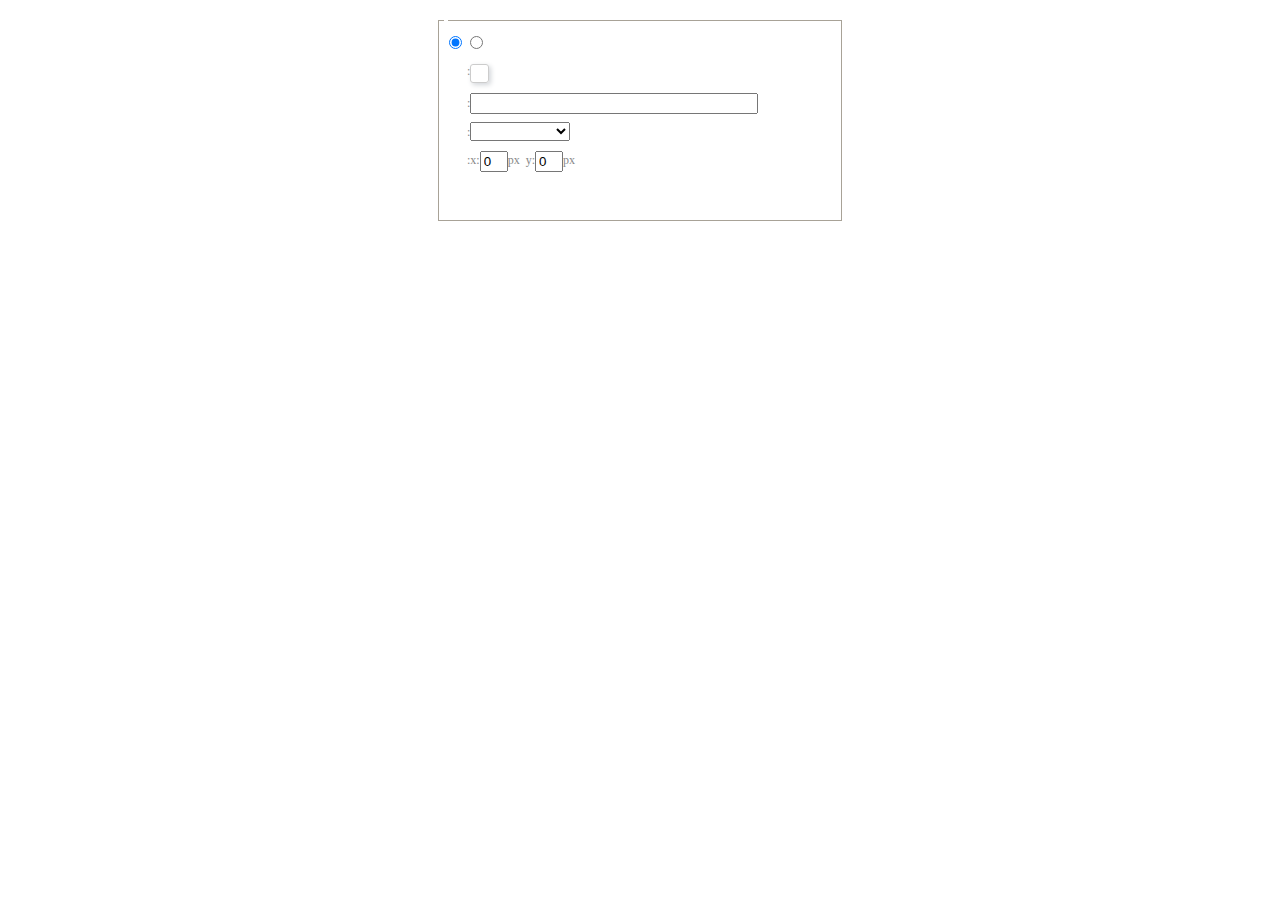
<file: src/main/resources/static/utf8-jsp/dialogs/background/background.html>
<!DOCTYPE HTML>
<html>
<head>
    <meta http-equiv="Content-Type" content="text/html;charset=utf-8"/>
    <script type="text/javascript" src="../internal.js"></script>
    <link rel="stylesheet" type="text/css" href="background.css">
</head>
<body>
    <div id="bg_container" class="wrapper">
        <div id="tabHeads" class="tabhead">
            <span class="focus" data-content-id="normal"><var id="lang_background_normal"></var></span>
            <span class="" data-content-id="imgManager"><var id="lang_background_local"></var></span>
        </div>
        <div id="tabBodys" class="tabbody">
            <div id="normal" class="panel focus">
                <fieldset class="bgarea">
                    <legend><var id="lang_background_set"></var></legend>
                    <div class="content">
                        <div>
                            <label><input id="nocolorRadio" class="iptradio" type="radio" name="t" value="none" checked="checked"><var id="lang_background_none"></var></label>
                            <label><input id="coloredRadio" class="iptradio" type="radio" name="t" value="color"><var id="lang_background_colored"></var></label>
                        </div>
                        <div class="wrapcolor pl">
                            <div class="color">
                                <var id="lang_background_color"></var>:
                            </div>
                            <div id="colorPicker"></div>
                            <div class="clear"></div>
                        </div>
                        <div class="wrapcolor pl">
                            <label><var id="lang_background_netimg"></var>:</label><input class="txt" type="text" id="url">
                        </div>
                        <div id="alignment" class="alignment">
                            <var id="lang_background_align"></var>:<select id="repeatType">
                                <option value="center"></option>
                                <option value="repeat-x"></option>
                                <option value="repeat-y"></option>
                                <option value="repeat"></option>
                                <option value="self"></option>
                            </select>
                        </div>
                        <div id="custom" >
                            <var id="lang_background_position"></var>:x:<input type="text" size="1" id="x" maxlength="4" value="0">px&nbsp;&nbsp;y:<input type="text" size="1" id="y" maxlength="4" value="0">px
                        </div>
                    </div>
                </fieldset>

            </div>
            <div id="imgManager" class="panel">
                <div id="imageList" style=""></div>
            </div>
        </div>
    </div>
    <script type="text/javascript" src="background.js"></script>
</body>
</html>
</file>
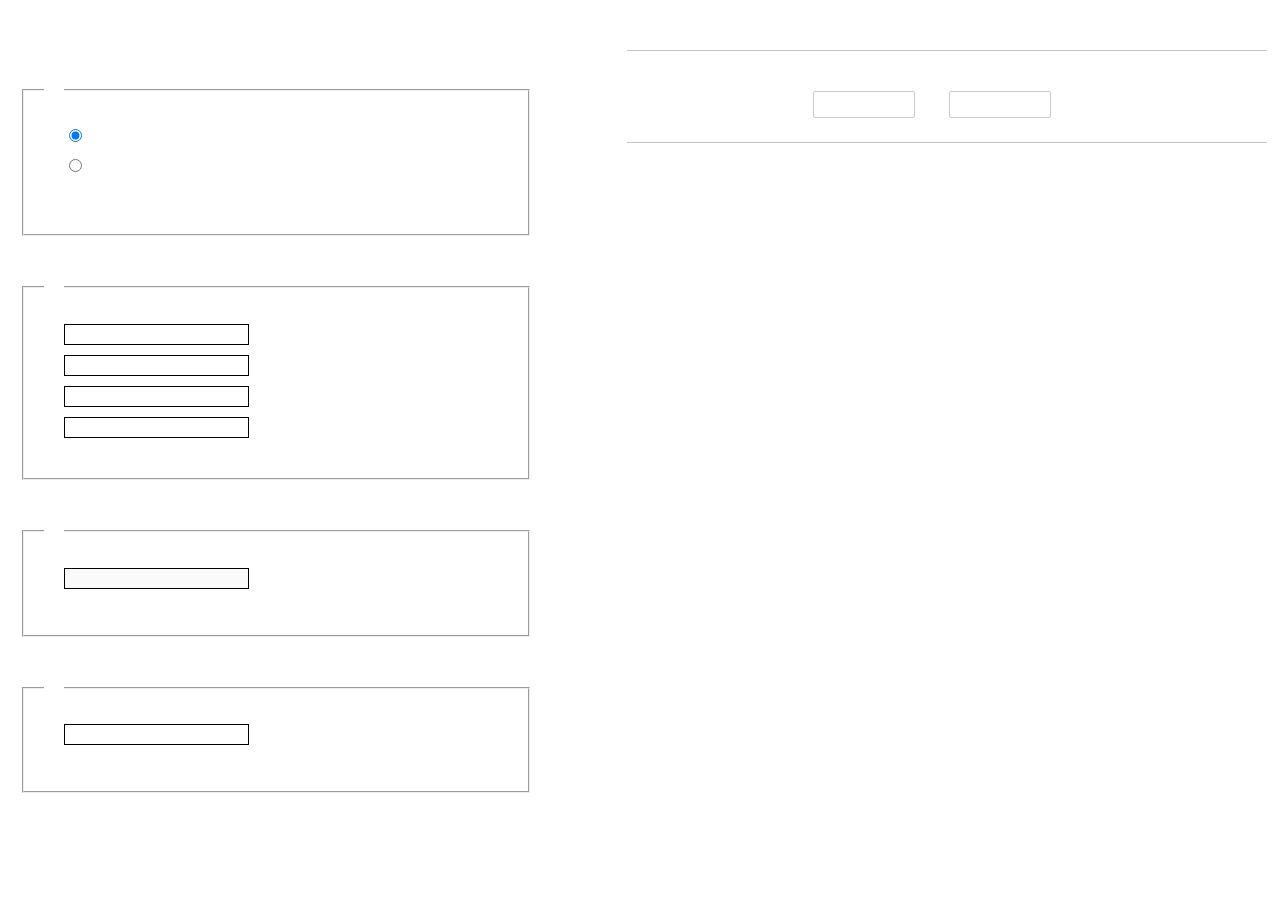
<file: src/main/resources/static/utf8-jsp/dialogs/charts/charts.html>
<!DOCTYPE html>
<html>
    <head>
        <title>chart</title>
        <meta chartset="utf-8">
        <link rel="stylesheet" type="text/css" href="charts.css">
        <script type="text/javascript" src="../internal.js"></script>
    </head>
    <body>
        <div class="main">
            <div class="table-view">
                <h3><var id="lang_data_source"></var></h3>
                <div id="tableContainer" class="table-container"></div>
                <h3><var id="lang_chart_format"></var></h3>
                <form name="data-form">
                    <div class="charts-format">
                        <fieldset>
                            <legend><var id="lang_data_align"></var></legend>
                            <div class="format-item-container">
                                <label>
                                    <input type="radio" class="format-ctrl not-pie-item" name="charts-format" value="1" checked="checked">
                                    <var id="lang_chart_align_same"></var>
                                </label>
                                <label>
                                    <input type="radio" class="format-ctrl not-pie-item" name="charts-format" value="-1">
                                    <var id="lang_chart_align_reverse"></var>
                                </label>
                                <br>
                            </div>
                        </fieldset>
                        <fieldset>
                            <legend><var id="lang_chart_title"></var></legend>
                            <div class="format-item-container">
                                <label>
                                    <var id="lang_chart_main_title"></var><input type="text" name="title" class="data-item">
                                </label>
                                <label>
                                    <var id="lang_chart_sub_title"></var><input type="text" name="sub-title" class="data-item not-pie-item">
                                </label>
                                <label>
                                    <var id="lang_chart_x_title"></var><input type="text" name="x-title" class="data-item not-pie-item">
                                </label>
                                <label>
                                    <var id="lang_chart_y_title"></var><input type="text" name="y-title" class="data-item not-pie-item">
                                </label>
                            </div>
                        </fieldset>
                        <fieldset>
                            <legend><var id="lang_chart_tip"></var></legend>
                            <div class="format-item-container">
                                <label>
                                    <var id="lang_cahrt_tip_prefix"></var>
                                    <input type="text" id="tipInput" name="tip" class="data-item" disabled="disabled">
                                </label>
                                <p><var id="lang_cahrt_tip_description"></var></p>
                            </div>
                        </fieldset>
                        <fieldset>
                            <legend><var id="lang_chart_data_unit"></var></legend>
                            <div class="format-item-container">
                                <label><var id="lang_chart_data_unit_title"></var><input type="text" name="unit" class="data-item"></label>
                                <p><var id="lang_chart_data_unit_description"></var></p>
                            </div>
                        </fieldset>
                    </div>
                </form>
            </div>
            <div class="charts-view">
                <div id="chartsContainer" class="charts-container"></div>
                <div id="chartsType" class="charts-type">
                    <h3><var id="lang_chart_type"></var></h3>
                    <div class="scroll-view">
                        <div class="scroll-container">
                            <div id="scrollBed" class="scroll-bed"></div>
                        </div>
                        <div id="buttonContainer" class="button-container">
                            <a href="#" data-title="prev"><var id="lang_prev_btn"></var></a>
                            <a href="#" data-title="next"><var id="lang_next_btn"></var></a>
                        </div>
                    </div>
                </div>
            </div>
        </div>
        <script src="../../third-party/jquery-1.10.2.min.js"></script>
        <script src="../../third-party/highcharts/highcharts.js"></script>
        <script src="chart.config.js"></script>
        <script src="charts.js"></script>
    </body>
</html>
</file>
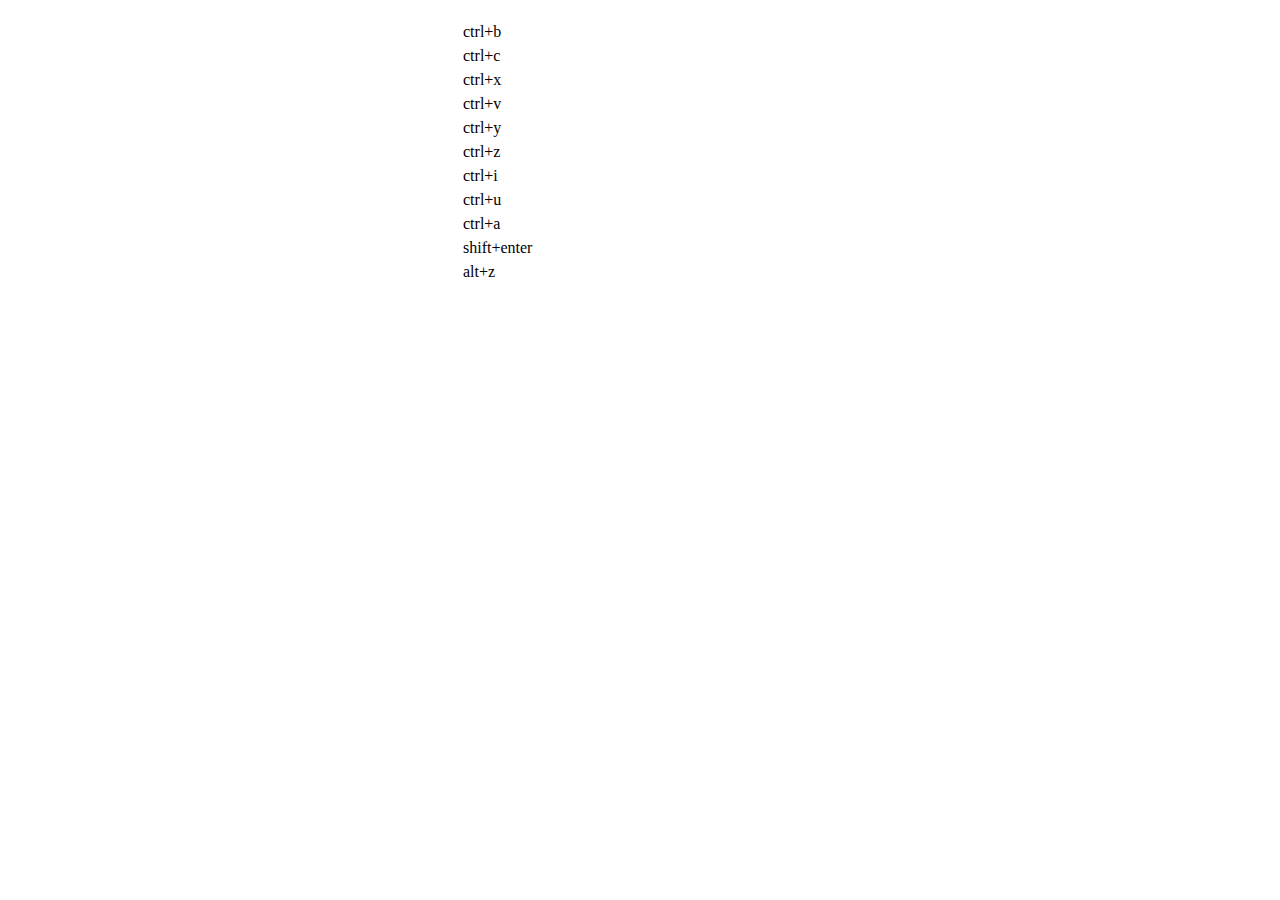
<file: src/main/resources/static/utf8-jsp/dialogs/help/help.html>
<!DOCTYPE HTML PUBLIC "-//W3C//DTD HTML 4.01 Transitional//EN"
        "http://www.w3.org/TR/html4/loose.dtd">
<html>
<head>
    <title>帮助</title>
    <meta content="text/html; charset=utf-8" http-equiv="Content-Type"/>
    <script type="text/javascript" src="../internal.js"></script>
    <link rel="stylesheet" type="text/css" href="help.css">
</head>
<body>
<div class="wrapper" id="helptab">
    <div id="tabHeads" class="tabhead">
        <span class="focus" tabsrc="about"><var id="lang_input_about"></var></span>
        <span tabsrc="shortcuts"><var id="lang_input_shortcuts"></var></span>
    </div>
    <div id="tabBodys" class="tabbody">
        <div id="about" class="panel">
            <h1>UEditor</h1>
            <p id="version"></p>
            <p><var id="lang_input_introduction"></var></p>
        </div>
        <div id="shortcuts" class="panel">
            <table>
                <thead>
                <tr>
                    <td><var id="lang_Txt_shortcuts"></var></td>
                    <td><var id="lang_Txt_func"></var></td>
                </tr>
                </thead>
                <tbody>
                <tr>
                    <td>ctrl+b</td>
                    <td><var id="lang_Txt_bold"></var></td>
                </tr>
                <tr>
                    <td>ctrl+c</td>
                    <td><var id="lang_Txt_copy"></var></td>
                </tr>
                <tr>
                    <td>ctrl+x</td>
                    <td><var id="lang_Txt_cut"></var></td>
                </tr>
                <tr>
                    <td>ctrl+v</td>
                    <td><var id="lang_Txt_Paste"></var></td>
                </tr>
                <tr>
                    <td>ctrl+y</td>
                    <td><var id="lang_Txt_undo"></var></td>
                </tr>
                <tr>
                    <td>ctrl+z</td>
                    <td><var id="lang_Txt_redo"></var></td>
                </tr>
                <tr>
                    <td>ctrl+i</td>
                    <td><var id="lang_Txt_italic"></var></td>
                </tr>
                <tr>
                    <td>ctrl+u</td>
                    <td><var id="lang_Txt_underline"></var></td>
                </tr>
                <tr>
                    <td>ctrl+a</td>
                    <td><var id="lang_Txt_selectAll"></var></td>
                </tr>
                <tr>
                    <td>shift+enter</td>
                    <td><var id="lang_Txt_visualEnter"></var></td>
                </tr>
                <tr>
                    <td>alt+z</td>
                    <td><var id="lang_Txt_fullscreen"></var></td>
                </tr>
                </tbody>
            </table>
        </div>
    </div>
</div>
<script type="text/javascript" src="help.js"></script>
</body>
</html>
</file>
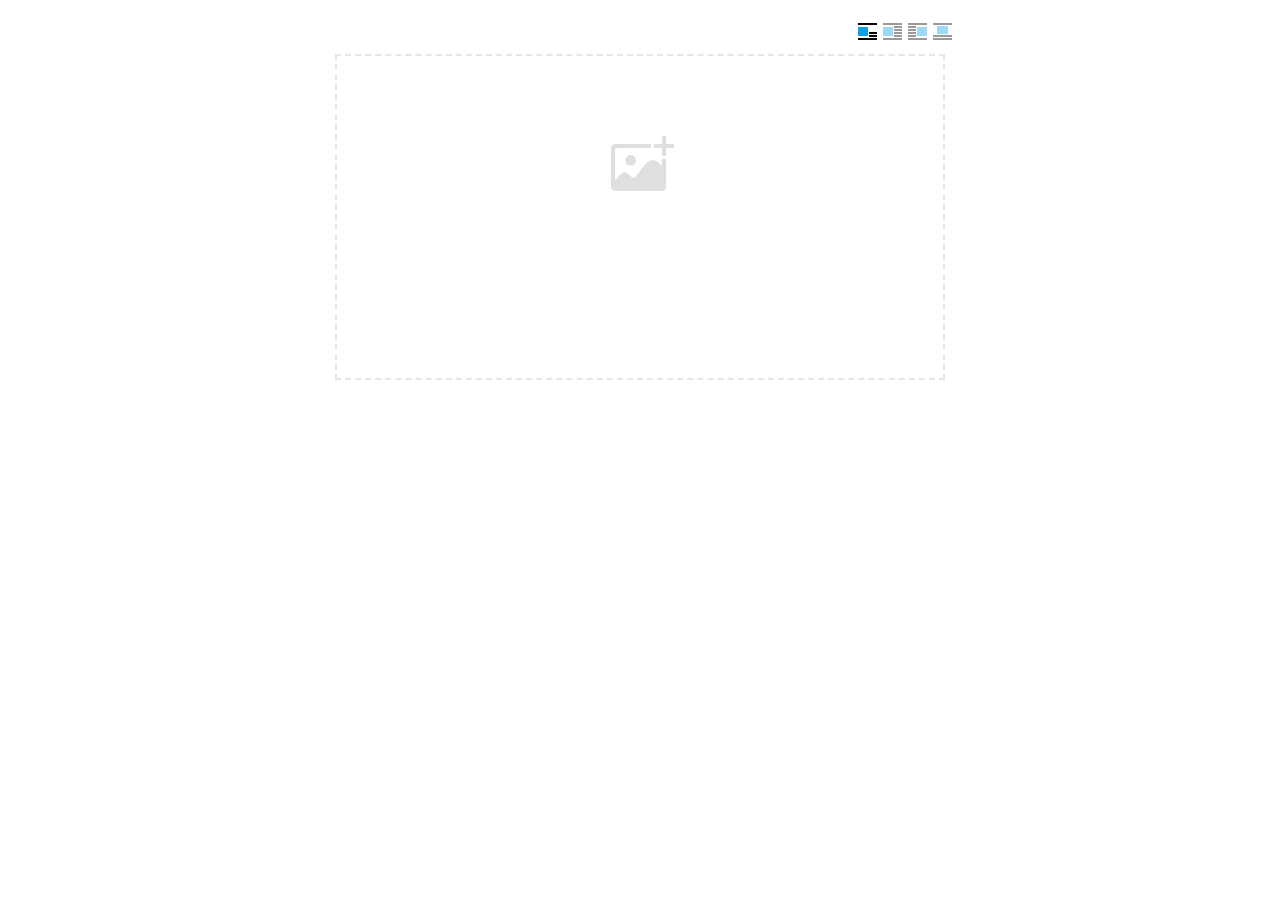
<file: src/main/resources/static/utf8-jsp/dialogs/image/image.html>
<!doctype html>
<html>
<head>
    <meta charset="UTF-8">
    <title>ueditor图片对话框</title>
    <script type="text/javascript" src="../internal.js"></script>

    <!-- jquery -->
    <script type="text/javascript" src="../../third-party/jquery-1.10.2.min.js"></script>

    <!-- webuploader -->
    <script src="../../third-party/webuploader/webuploader.min.js"></script>
    <link rel="stylesheet" type="text/css" href="../../third-party/webuploader/webuploader.css">

    <!-- image dialog -->
    <link rel="stylesheet" href="image.css" type="text/css" />
</head>
<body>

    <div class="wrapper">
        <div id="tabhead" class="tabhead">
            <span class="tab" data-content-id="remote"><var id="lang_tab_remote"></var></span>
            <span class="tab focus" data-content-id="upload"><var id="lang_tab_upload"></var></span>
            <span class="tab" data-content-id="online"><var id="lang_tab_online"></var></span>
            <span class="tab" data-content-id="search"><var id="lang_tab_search"></var></span>
        </div>
        <div class="alignBar">
            <label class="algnLabel"><var id="lang_input_align"></var></label>
                    <span id="alignIcon">
                        <span id="noneAlign" class="none-align focus" data-align="none"></span>
                        <span id="leftAlign" class="left-align" data-align="left"></span>
                        <span id="rightAlign" class="right-align" data-align="right"></span>
                        <span id="centerAlign" class="center-align" data-align="center"></span>
                    </span>
            <input id="align" name="align" type="hidden" value="none"/>
        </div>
        <div id="tabbody" class="tabbody">

            <!-- 远程图片 -->
            <div id="remote" class="panel">
                <div class="top">
                    <div class="row">
                        <label for="url"><var id="lang_input_url"></var></label>
                        <span><input class="text" id="url" type="text"/></span>
                    </div>
                </div>
                <div class="left">
                    <div class="row">
                        <label><var id="lang_input_size"></var></label>
                        <span><var id="lang_input_width">&nbsp;&nbsp;</var><input class="text" type="text" id="width"/>px </span>
                        <span><var id="lang_input_height">&nbsp;&nbsp;</var><input class="text" type="text" id="height"/>px </span>
                        <span><input id="lock" type="checkbox" disabled="disabled"><span id="lockicon"></span></span>
                    </div>
                    <div class="row">
                        <label><var id="lang_input_border"></var></label>
                        <span><input class="text" type="text" id="border"/>px </span>
                    </div>
                    <div class="row">
                        <label><var id="lang_input_vhspace"></var></label>
                        <span><input class="text" type="text" id="vhSpace"/>px </span>
                    </div>
                    <div class="row">
                        <label><var id="lang_input_title"></var></label>
                        <span><input class="text" type="text" id="title"/></span>
                    </div>
                </div>
                <div class="right"><div id="preview"></div></div>
            </div>

            <!-- 上传图片 -->
            <div id="upload" class="panel focus">
                <div id="queueList" class="queueList">
                    <div class="statusBar element-invisible">
                        <div class="progress">
                            <span class="text">0%</span>
                            <span class="percentage"></span>
                        </div><div class="info"></div>
                        <div class="btns">
                            <div id="filePickerBtn"></div>
                            <div class="uploadBtn"><var id="lang_start_upload"></var></div>
                        </div>
                    </div>
                    <div id="dndArea" class="placeholder">
                        <div class="filePickerContainer">
                            <div id="filePickerReady"></div>
                        </div>
                    </div>
                    <ul class="filelist element-invisible">
                        <li id="filePickerBlock" class="filePickerBlock"></li>
                    </ul>
                </div>
            </div>

            <!-- 在线图片 -->
            <div id="online" class="panel">
                <div id="imageList"><var id="lang_imgLoading"></var></div>
            </div>

            <!-- 搜索图片 -->
            <div id="search" class="panel">
                <div class="searchBar">
                    <input id="searchTxt" class="searchTxt text" type="text" />
                    <select id="searchType" class="searchType">
                        <option value="&s=4&z=0"></option>
                        <option value="&s=1&z=19"></option>
                        <option value="&s=2&z=0"></option>
                        <option value="&s=3&z=0"></option>
                    </select>
                    <input id="searchReset" type="button"  />
                    <input id="searchBtn" type="button"  />
                </div>
                <div id="searchList" class="searchList"><ul id="searchListUl"></ul></div>
            </div>

        </div>
    </div>
    <script type="text/javascript" src="image.js"></script>

</body>
</html>
</file>
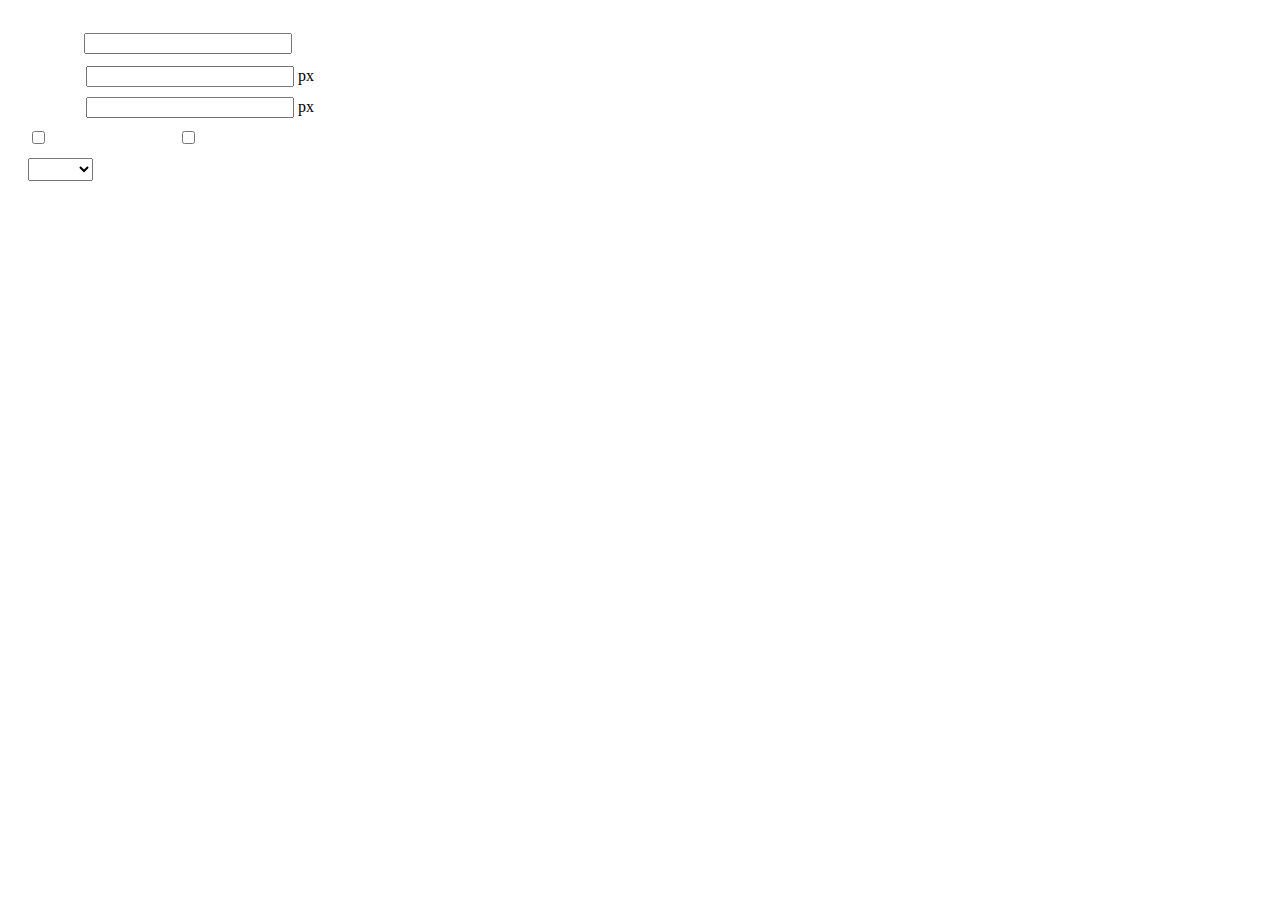
<file: src/main/resources/static/utf8-jsp/dialogs/insertframe/insertframe.html>
<!DOCTYPE html>
<html>
<head>
    <meta http-equiv="Content-Type" content="text/html; charset=utf-8"/>
    <title></title>
    <script type="text/javascript" src="../internal.js"></script>
    <style type="text/css">
        .warp {width: 320px;height: 153px;margin-left:5px;padding: 20px 0 0 15px;position: relative;}
        #url {width: 290px; margin-bottom: 2px; margin-left: -6px; margin-left: -2px\9;*margin-left:0;_margin-left:0; }
        .format span{display: inline-block; width: 58px;text-align: center; zoom:1;}
        table td{padding:5px 0;}
        #align{width: 65px;height: 23px;line-height: 22px;}
    </style>
</head>
<body>
<div class="warp">
        <table width="300" cellpadding="0" cellspacing="0">
            <tr>
                <td colspan="2" class="format">
                    <span><var id="lang_input_address"></var></span>
                    <input style="width:200px" id="url" type="text" value=""/>
                </td>
            </tr>
            <tr>
                <td colspan="2" class="format"><span><var id="lang_input_width"></var></span><input style="width:200px" type="text" id="width"/> px</td>

            </tr>
            <tr>
                <td colspan="2" class="format"><span><var id="lang_input_height"></var></span><input style="width:200px" type="text" id="height"/> px</td>
            </tr>
            <tr>
                <td><span><var id="lang_input_isScroll"></var></span><input type="checkbox" id="scroll"/> </td>
                <td><span><var id="lang_input_frameborder"></var></span><input type="checkbox" id="frameborder"/> </td>
            </tr>

            <tr>
                <td colspan="2"><span><var id="lang_input_alignMode"></var></span>
                    <select id="align">
                        <option value=""></option>
                        <option value="left"></option>
                        <option value="right"></option>
                    </select>
                </td>
            </tr>
        </table>
</div>
<script type="text/javascript">
    var iframe = editor._iframe;
    if(iframe){
        $G("url").value = iframe.getAttribute("src")||"";
        $G("width").value = iframe.getAttribute("width")||iframe.style.width.replace("px","")||"";
        $G("height").value = iframe.getAttribute("height") || iframe.style.height.replace("px","") ||"";
        $G("scroll").checked = (iframe.getAttribute("scrolling") == "yes") ? true : false;
        $G("frameborder").checked = (iframe.getAttribute("frameborder") == "1") ? true : false;
        $G("align").value = iframe.align ? iframe.align : "";
    }
    function queding(){
        var  url = $G("url").value.replace(/^\s*|\s*$/ig,""),
                width = $G("width").value,
                height = $G("height").value,
                scroll = $G("scroll"),
                frameborder = $G("frameborder"),
                float = $G("align").value,
                newIframe = editor.document.createElement("iframe"),
                div;
        if(!url){
            alert(lang.enterAddress);
            return false;
        }
        newIframe.setAttribute("src",/http:\/\/|https:\/\//ig.test(url) ? url : "http://"+url);
        /^[1-9]+[.]?\d*$/g.test( width ) ? newIframe.setAttribute("width",width) : "";
        /^[1-9]+[.]?\d*$/g.test( height ) ? newIframe.setAttribute("height",height) : "";
        scroll.checked ?  newIframe.setAttribute("scrolling","yes") : newIframe.setAttribute("scrolling","no");
        frameborder.checked ?  newIframe.setAttribute("frameborder","1",0) : newIframe.setAttribute("frameborder","0",0);
        float ? newIframe.setAttribute("align",float) :  newIframe.setAttribute("align","");
        if(iframe){
            iframe.parentNode.insertBefore(newIframe,iframe);
            domUtils.remove(iframe);
        }else{
            div = editor.document.createElement("div");
            div.appendChild(newIframe);
            editor.execCommand("inserthtml",div.innerHTML);
        }
        editor._iframe = null;
        dialog.close();
    }
    dialog.onok = queding;
    $G("url").onkeydown = function(evt){
        evt = evt || event;
        if(evt.keyCode == 13){
            queding();
        }
    };
    $focus($G( "url" ));

</script>
</body>
</html>
</file>
<file: src/main/resources/static/utf8-jsp/dialogs/background/background.css>
.wrapper{ width: 424px;margin: 10px auto; zoom:1;position: relative}
.tabbody{height:225px;}
.tabbody .panel { position: absolute;width:100%; height:100%;background: #fff; display: none;}
.tabbody .focus { display: block;}

body{font-size: 12px;color: #888;overflow: hidden;}
input,label{vertical-align:middle}
.clear{clear: both;}
.pl{padding-left: 18px;padding-left: 23px\9;}

#imageList {width: 420px;height: 215px;margin-top: 10px;overflow: hidden;overflow-y: auto;}
#imageList div {float: left;width: 100px;height: 95px;margin: 5px 10px;}
#imageList img {cursor: pointer;border: 2px solid white;}

.bgarea{margin: 10px;padding: 5px;height: 84%;border: 1px solid #A8A297;}
.content div{margin: 10px 0 10px 5px;}
.content .iptradio{margin: 0px 5px 5px 0px;}
.txt{width:280px;}

.wrapcolor{height: 19px;}
div.color{float: left;margin: 0;}
#colorPicker{width: 17px;height: 17px;border: 1px solid #CCC;display: inline-block;border-radius: 3px;box-shadow: 2px 2px 5px #D3D6DA;margin: 0;float: left;}
div.alignment,#custom{margin-left: 23px;margin-left: 28px\9;}
#custom input{height: 15px;min-height: 15px;width:20px;}
#repeatType{width:100px;}


/* 图片管理样式 */
#imgManager {
    width: 100%;
    height: 225px;
}
#imgManager #imageList{
    width: 100%;
    overflow-x: hidden;
    overflow-y: auto;
}
#imgManager ul {
    display: block;
    list-style: none;
    margin: 0;
    padding: 0;
}
#imgManager li {
    float: left;
    display: block;
    list-style: none;
    padding: 0;
    width: 113px;
    height: 113px;
    margin: 9px 0 0 19px;
    background-color: #eee;
    overflow: hidden;
    cursor: pointer;
    position: relative;
}
#imgManager li.clearFloat {
    float: none;
    clear: both;
    display: block;
    width:0;
    height:0;
    margin: 0;
    padding: 0;
}
#imgManager li img {
    cursor: pointer;
}
#imgManager li .icon {
    cursor: pointer;
    width: 113px;
    height: 113px;
    position: absolute;
    top: 0;
    left: 0;
    z-index: 2;
    border: 0;
    background-repeat: no-repeat;
}
#imgManager li .icon:hover {
    width: 107px;
    height: 107px;
    border: 3px solid #1094fa;
}
#imgManager li.selected .icon {
    background-image: url(images/success.png);
    background-position: 75px 75px;
}
#imgManager li.selected .icon:hover {
    width: 107px;
    height: 107px;
    border: 3px solid #1094fa;
    background-position: 72px 72px;
}
</file>
<file: src/main/resources/static/utf8-jsp/dialogs/charts/charts.css>
html, body {
    width: 100%;
    height: 100%;
    margin: 0;
    padding: 0;
    overflow-x: hidden;
}

.main {
    width: 100%;
    overflow: hidden;
}

.table-view {
    height: 100%;
    float: left;
    margin: 20px;
    width: 40%;
}

.table-view .table-container {
    width: 100%;
    margin-bottom: 50px;
    overflow: scroll;
}

.table-view th {
    padding: 5px 10px;
    background-color: #F7F7F7;
}

.table-view td {
    width: 50px;
    text-align: center;
    padding:0;
}

.table-container input {
    width: 40px;
    padding: 5px;
    border: none;
    outline: none;
}

.table-view caption {
    font-size: 18px;
    text-align: left;
}

.charts-view {
    /*margin-left: 49%!important;*/
    width: 50%;
    margin-left: 49%;
    height: 400px;
}

.charts-container {
    border-left: 1px solid #c3c3c3;
}

.charts-format fieldset {
    padding-left: 20px;
    margin-bottom: 50px;
}

.charts-format legend {
    padding-left: 10px;
    padding-right: 10px;
}

.format-item-container {
    padding: 20px;
}

.format-item-container label {
    display: block;
    margin: 10px 0;
}

.charts-format .data-item {
    border: 1px solid black;
    outline: none;
    padding: 2px 3px;
}

/* 图表类型 */

.charts-type {
    margin-top: 50px;
    height: 300px;
}

.scroll-view {
    border: 1px solid #c3c3c3;
    border-left: none;
    border-right: none;
    overflow: hidden;
}

.scroll-container {
    margin: 20px;
    width: 100%;
    overflow: hidden;
}

.scroll-bed {
    width: 10000px;
    _margin-top: 20px;
    -webkit-transition: margin-left .5s ease;
    -moz-transition: margin-left .5s ease;
    transition: margin-left .5s ease;
}

.view-box {
    display: inline-block;
    *display: inline;
    *zoom: 1;
    margin-right: 20px;
    border: 2px solid white;
    line-height: 0;
    overflow: hidden;
    cursor: pointer;
}

.view-box img {
    border: 1px solid #cecece;
}

.view-box.selected {
    border-color: #7274A7;
}

.button-container {
    margin-bottom: 20px;
    text-align: center;
}

.button-container a {
    display: inline-block;
    width: 100px;
    height: 25px;
    line-height: 25px;
    border: 1px solid #c2ccd1;
    margin-right: 30px;
    text-decoration: none;
    color: black;
    -webkit-border-radius: 2px;
    -moz-border-radius: 2px;
    border-radius: 2px;
}

.button-container a:HOVER {
    background: #fcfcfc;
}

.button-container a:ACTIVE {
    border-top-color: #c2ccd1;
    box-shadow:inset 0 5px 4px -4px rgba(49, 49, 64, 0.1);
}

.edui-charts-not-data {
    height: 100px;
    line-height: 100px;
    text-align: center;
}
</file>
<file: src/main/resources/static/utf8-jsp/dialogs/help/help.css>
.wrapper{width: 370px;margin: 10px auto;zoom: 1;}
.tabbody{height: 360px;}
.tabbody .panel{width:100%;height: 360px;position: absolute;background: #fff;}
.tabbody .panel h1{font-size:26px;margin: 5px 0 0 5px;}
.tabbody .panel p{font-size:12px;margin: 5px 0 0 5px;}
.tabbody table{width:90%;line-height: 20px;margin: 5px 0 0 5px;;}
.tabbody table thead{font-weight: bold;line-height: 25px;}
</file>
<file: src/main/resources/static/utf8-jsp/third-party/webuploader/webuploader.css>
.webuploader-container {
	position: relative;
}
.webuploader-element-invisible {
	position: absolute !important;
	clip: rect(1px 1px 1px 1px); /* IE6, IE7 */
    clip: rect(1px,1px,1px,1px);
}
.webuploader-pick {
	position: relative;
	display: inline-block;
	cursor: pointer;
	background: #00b7ee;
	padding: 10px 15px;
	color: #fff;
	text-align: center;
	border-radius: 3px;
	overflow: hidden;
}
.webuploader-pick-hover {
	background: #00a2d4;
}

.webuploader-pick-disable {
	opacity: 0.6;
	pointer-events:none;
}
</file>
<file: src/main/resources/static/utf8-jsp/dialogs/image/image.css>
@charset "utf-8";
/* dialog样式 */
.wrapper {
    zoom: 1;
    width: 630px;
    *width: 626px;
    height: 380px;
    margin: 0 auto;
    padding: 10px;
    position: relative;
    font-family: sans-serif;
}

/*tab样式框大小*/
.tabhead {
    float:left;
}
.tabbody {
    width: 100%;
    height: 346px;
    position: relative;
    clear: both;
}

.tabbody .panel {
    position: absolute;
    width: 0;
    height: 0;
    background: #fff;
    overflow: hidden;
    display: none;
}

.tabbody .panel.focus {
    width: 100%;
    height: 346px;
    display: block;
}

/* 图片对齐方式 */
.alignBar{
    float:right;
    margin-top: 5px;
    position: relative;
}

.alignBar .algnLabel{
    float:left;
    height: 20px;
    line-height: 20px;
}

.alignBar #alignIcon{
    zoom:1;
    _display: inline;
    display: inline-block;
    position: relative;
}
.alignBar #alignIcon span{
    float: left;
    cursor: pointer;
    display: block;
    width: 19px;
    height: 17px;
    margin-right: 3px;
    margin-left: 3px;
    background-image: url(./images/alignicon.jpg);
}
.alignBar #alignIcon .none-align{
    background-position: 0 -18px;
}
.alignBar #alignIcon .left-align{
    background-position: -20px -18px;
}
.alignBar #alignIcon .right-align{
    background-position: -40px -18px;
}
.alignBar #alignIcon .center-align{
    background-position: -60px -18px;
}
.alignBar #alignIcon .none-align.focus{
    background-position: 0 0;
}
.alignBar #alignIcon .left-align.focus{
    background-position: -20px 0;
}
.alignBar #alignIcon .right-align.focus{
    background-position: -40px 0;
}
.alignBar #alignIcon .center-align.focus{
    background-position: -60px 0;
}




/* 远程图片样式 */
#remote {
    z-index: 200;
}

#remote .top{
    width: 100%;
    margin-top: 25px;
}
#remote .left{
    display: block;
    float: left;
    width: 300px;
    height:10px;
}
#remote .right{
    display: block;
    float: right;
    width: 300px;
    height:10px;
}
#remote .row{
    margin-left: 20px;
    clear: both;
    height: 40px;
}

#remote .row label{
    text-align: center;
    width: 50px;
    zoom:1;
    _display: inline;
    display:inline-block;
    vertical-align: middle;
}
#remote .row label.algnLabel{
    float: left;

}

#remote input.text{
    width: 150px;
    padding: 3px 6px;
    font-size: 14px;
    line-height: 1.42857143;
    color: #555;
    background-color: #fff;
    background-image: none;
    border: 1px solid #ccc;
    border-radius: 4px;
    -webkit-box-shadow: inset 0 1px 1px rgba(0, 0, 0, .075);
    box-shadow: inset 0 1px 1px rgba(0, 0, 0, .075);
    -webkit-transition: border-color ease-in-out .15s, box-shadow ease-in-out .15s;
    transition: border-color ease-in-out .15s, box-shadow ease-in-out .15s;
}
#remote input.text:focus {
    border-color: #66afe9;
    outline: 0;
    -webkit-box-shadow: inset 0 1px 1px rgba(0, 0, 0, .075), 0 0 8px rgba(102, 175, 233, .6);
    box-shadow: inset 0 1px 1px rgba(0, 0, 0, .075), 0 0 8px rgba(102, 175, 233, .6);
}
#remote #url{
    width: 500px;
    margin-bottom: 2px;
}
#remote #width,
#remote #height{
    width: 20px;
    margin-left: 2px;
    margin-right: 2px;
}
#remote #border,
#remote #vhSpace,
#remote #title{
    width: 180px;
    margin-right: 5px;
}
#remote #lock{
}
#remote #lockicon{
    zoom: 1;
    _display:inline;
    display: inline-block;
    width: 20px;
    height: 20px;
    background: url("../../themes/default/images/lock.gif") -13px -13px no-repeat;
    vertical-align: middle;
}
#remote #preview{
    clear: both;
    width: 260px;
    height: 240px;
    z-index: 9999;
    margin-top: 10px;
    background-color: #eee;
    overflow: hidden;
}

/* 上传图片 */
.tabbody #upload.panel {
    width: 0;
    height: 0;
    overflow: hidden;
    position: absolute !important;
    clip: rect(1px, 1px, 1px, 1px);
    background: #fff;
    display: block;
}

.tabbody #upload.panel.focus {
    width: 100%;
    height: 346px;
    display: block;
    clip: auto;
}

#upload .queueList {
    margin: 0;
    width: 100%;
    height: 100%;
    position: absolute;
    overflow: hidden;
}

#upload p {
    margin: 0;
}

.element-invisible {
    width: 0 !important;
    height: 0 !important;
    border: 0;
    padding: 0;
    margin: 0;
    overflow: hidden;
    position: absolute !important;
    clip: rect(1px, 1px, 1px, 1px);
}

#upload .placeholder {
    margin: 10px;
    border: 2px dashed #e6e6e6;
    *border: 0px dashed #e6e6e6;
    height: 172px;
    padding-top: 150px;
    text-align: center;
    background: url(./images/image.png) center 70px no-repeat;
    color: #cccccc;
    font-size: 18px;
    position: relative;
    top:0;
    *top: 10px;
}

#upload .placeholder .webuploader-pick {
    font-size: 18px;
    background: #00b7ee;
    border-radius: 3px;
    line-height: 44px;
    padding: 0 30px;
    *width: 120px;
    color: #fff;
    display: inline-block;
    margin: 0 auto 20px auto;
    cursor: pointer;
    box-shadow: 0 1px 1px rgba(0, 0, 0, 0.1);
}

#upload .placeholder .webuploader-pick-hover {
    background: #00a2d4;
}


#filePickerContainer {
    text-align: center;
}

#upload .placeholder .flashTip {
    color: #666666;
    font-size: 12px;
    position: absolute;
    width: 100%;
    text-align: center;
    bottom: 20px;
}

#upload .placeholder .flashTip a {
    color: #0785d1;
    text-decoration: none;
}

#upload .placeholder .flashTip a:hover {
    text-decoration: underline;
}

#upload .placeholder.webuploader-dnd-over {
    border-color: #999999;
}

#upload .filelist {
    list-style: none;
    margin: 0;
    padding: 0;
    overflow-x: hidden;
    overflow-y: auto;
    position: relative;
    height: 300px;
}

#upload .filelist:after {
    content: '';
    display: block;
    width: 0;
    height: 0;
    overflow: hidden;
    clear: both;
    position: relative;
}

#upload .filelist li {
    width: 113px;
    height: 113px;
    background: url(./images/bg.png);
    text-align: center;
    margin: 9px 0 0 9px;
    *margin: 6px 0 0 6px;
    position: relative;
    display: block;
    float: left;
    overflow: hidden;
    font-size: 12px;
}

#upload .filelist li p.log {
    position: relative;
    top: -45px;
}

#upload .filelist li p.title {
    position: absolute;
    top: 0;
    left: 0;
    width: 100%;
    overflow: hidden;
    white-space: nowrap;
    text-overflow: ellipsis;
    top: 5px;
    text-indent: 5px;
    text-align: left;
}

#upload .filelist li p.progress {
    position: absolute;
    width: 100%;
    bottom: 0;
    left: 0;
    height: 8px;
    overflow: hidden;
    z-index: 50;
    margin: 0;
    border-radius: 0;
    background: none;
    -webkit-box-shadow: 0 0 0;
}

#upload .filelist li p.progress span {
    display: none;
    overflow: hidden;
    width: 0;
    height: 100%;
    background: #1483d8 url(./images/progress.png) repeat-x;

    -webit-transition: width 200ms linear;
    -moz-transition: width 200ms linear;
    -o-transition: width 200ms linear;
    -ms-transition: width 200ms linear;
    transition: width 200ms linear;

    -webkit-animation: progressmove 2s linear infinite;
    -moz-animation: progressmove 2s linear infinite;
    -o-animation: progressmove 2s linear infinite;
    -ms-animation: progressmove 2s linear infinite;
    animation: progressmove 2s linear infinite;

    -webkit-transform: translateZ(0);
}

@-webkit-keyframes progressmove {
    0% {
        background-position: 0 0;
    }
    100% {
        background-position: 17px 0;
    }
}

@-moz-keyframes progressmove {
    0% {
        background-position: 0 0;
    }
    100% {
        background-position: 17px 0;
    }
}

@keyframes progressmove {
    0% {
        background-position: 0 0;
    }
    100% {
        background-position: 17px 0;
    }
}

#upload .filelist li p.imgWrap {
    position: relative;
    z-index: 2;
    line-height: 113px;
    vertical-align: middle;
    overflow: hidden;
    width: 113px;
    height: 113px;

    -webkit-transform-origin: 50% 50%;
    -moz-transform-origin: 50% 50%;
    -o-transform-origin: 50% 50%;
    -ms-transform-origin: 50% 50%;
    transform-origin: 50% 50%;

    -webit-transition: 200ms ease-out;
    -moz-transition: 200ms ease-out;
    -o-transition: 200ms ease-out;
    -ms-transition: 200ms ease-out;
    transition: 200ms ease-out;
}

#upload .filelist li img {
    width: 100%;
}

#upload .filelist li p.error {
    background: #f43838;
    color: #fff;
    position: absolute;
    bottom: 0;
    left: 0;
    height: 28px;
    line-height: 28px;
    width: 100%;
    z-index: 100;
    display:none;
}

#upload .filelist li .success {
    display: block;
    position: absolute;
    left: 0;
    bottom: 0;
    height: 40px;
    width: 100%;
    z-index: 200;
    background: url(./images/success.png) no-repeat right bottom;
    background: url(./images/success.gif) no-repeat right bottom \9;
}

#upload .filelist li.filePickerBlock {
    width: 113px;
    height: 113px;
    background: url(./images/image.png) no-repeat center 12px;
    border: 1px solid #eeeeee;
    border-radius: 0;
}
#upload .filelist li.filePickerBlock div.webuploader-pick  {
    width: 100%;
    height: 100%;
    margin: 0;
    padding: 0;
    opacity: 0;
    background: none;
    font-size: 0;
}

#upload .filelist div.file-panel {
    position: absolute;
    height: 0;
    filter: progid:DXImageTransform.Microsoft.gradient(GradientType=0, startColorstr='#80000000', endColorstr='#80000000') \0;
    background: rgba(0, 0, 0, 0.5);
    width: 100%;
    top: 0;
    left: 0;
    overflow: hidden;
    z-index: 300;
}

#upload .filelist div.file-panel span {
    width: 24px;
    height: 24px;
    display: inline;
    float: right;
    text-indent: -9999px;
    overflow: hidden;
    background: url(./images/icons.png) no-repeat;
    background: url(./images/icons.gif) no-repeat \9;
    margin: 5px 1px 1px;
    cursor: pointer;
    -webkit-tap-highlight-color: rgba(0,0,0,0);
    -webkit-user-select: none;
    -moz-user-select: none;
    -ms-user-select: none;
    user-select: none;
}

#upload .filelist div.file-panel span.rotateLeft {
    display:none;
    background-position: 0 -24px;
}

#upload .filelist div.file-panel span.rotateLeft:hover {
    background-position: 0 0;
}

#upload .filelist div.file-panel span.rotateRight {
    display:none;
    background-position: -24px -24px;
}

#upload .filelist div.file-panel span.rotateRight:hover {
    background-position: -24px 0;
}

#upload .filelist div.file-panel span.cancel {
    background-position: -48px -24px;
}

#upload .filelist div.file-panel span.cancel:hover {
    background-position: -48px 0;
}

#upload .statusBar {
    height: 45px;
    border-bottom: 1px solid #dadada;
    margin: 0 10px;
    padding: 0;
    line-height: 45px;
    vertical-align: middle;
    position: relative;
}

#upload .statusBar .progress {
    border: 1px solid #1483d8;
    width: 198px;
    background: #fff;
    height: 18px;
    position: absolute;
    top: 12px;
    display: none;
    text-align: center;
    line-height: 18px;
    color: #6dbfff;
    margin: 0 10px 0 0;
}
#upload .statusBar .progress span.percentage {
    width: 0;
    height: 100%;
    left: 0;
    top: 0;
    background: #1483d8;
    position: absolute;
}
#upload .statusBar .progress span.text {
    position: relative;
    z-index: 10;
}

#upload .statusBar .info {
    display: inline-block;
    font-size: 14px;
    color: #666666;
}

#upload .statusBar .btns {
    position: absolute;
    top: 7px;
    right: 0;
    line-height: 30px;
}

#filePickerBtn {
    display: inline-block;
    float: left;
}
#upload .statusBar .btns .webuploader-pick,
#upload .statusBar .btns .uploadBtn,
#upload .statusBar .btns .uploadBtn.state-uploading,
#upload .statusBar .btns .uploadBtn.state-paused {
    background: #ffffff;
    border: 1px solid #cfcfcf;
    color: #565656;
    padding: 0 18px;
    display: inline-block;
    border-radius: 3px;
    margin-left: 10px;
    cursor: pointer;
    font-size: 14px;
    float: left;
    -webkit-user-select: none;
    -moz-user-select: none;
    -ms-user-select: none;
    user-select: none;
}
#upload .statusBar .btns .webuploader-pick-hover,
#upload .statusBar .btns .uploadBtn:hover,
#upload .statusBar .btns .uploadBtn.state-uploading:hover,
#upload .statusBar .btns .uploadBtn.state-paused:hover {
    background: #f0f0f0;
}

#upload .statusBar .btns .uploadBtn,
#upload .statusBar .btns .uploadBtn.state-paused{
    background: #00b7ee;
    color: #fff;
    border-color: transparent;
}
#upload .statusBar .btns .uploadBtn:hover,
#upload .statusBar .btns .uploadBtn.state-paused:hover{
    background: #00a2d4;
}

#upload .statusBar .btns .uploadBtn.disabled {
    pointer-events: none;
    filter:alpha(opacity=60);
    -moz-opacity:0.6;
    -khtml-opacity: 0.6;
    opacity: 0.6;
}



/* 图片管理样式 */
#online {
    width: 100%;
    height: 336px;
    padding: 10px 0 0 0;
}
#online #imageList{
    width: 100%;
    height: 100%;
    overflow-x: hidden;
    overflow-y: auto;
    position: relative;
}
#online ul {
    display: block;
    list-style: none;
    margin: 0;
    padding: 0;
}
#online li {
    float: left;
    display: block;
    list-style: none;
    padding: 0;
    width: 113px;
    height: 113px;
    margin: 0 0 9px 9px;
    *margin: 0 0 6px 6px;
    background-color: #eee;
    overflow: hidden;
    cursor: pointer;
    position: relative;
}
#online li.clearFloat {
    float: none;
    clear: both;
    display: block;
    width:0;
    height:0;
    margin: 0;
    padding: 0;
}
#online li img {
    cursor: pointer;
}
#online li .icon {
    cursor: pointer;
    width: 113px;
    height: 113px;
    position: absolute;
    top: 0;
    left: 0;
    z-index: 2;
    border: 0;
    background-repeat: no-repeat;
}
#online li .icon:hover {
    width: 107px;
    height: 107px;
    border: 3px solid #1094fa;
}
#online li.selected .icon {
    background-image: url(images/success.png);
    background-image: url(images/success.gif)\9;
    background-position: 75px 75px;
}
#online li.selected .icon:hover {
    width: 107px;
    height: 107px;
    border: 3px solid #1094fa;
    background-position: 72px 72px;
}


/* 图片搜索样式 */
#search .searchBar {
    width: 100%;
    height: 30px;
    margin: 10px 0 5px 0;
    padding: 0;
}

#search input.text{
    width: 150px;
    padding: 3px 6px;
    font-size: 14px;
    line-height: 1.42857143;
    color: #555;
    background-color: #fff;
    background-image: none;
    border: 1px solid #ccc;
    border-radius: 4px;
    -webkit-box-shadow: inset 0 1px 1px rgba(0, 0, 0, .075);
    box-shadow: inset 0 1px 1px rgba(0, 0, 0, .075);
    -webkit-transition: border-color ease-in-out .15s, box-shadow ease-in-out .15s;
    transition: border-color ease-in-out .15s, box-shadow ease-in-out .15s;
}
#search input.text:focus {
    border-color: #66afe9;
    outline: 0;
    -webkit-box-shadow: inset 0 1px 1px rgba(0, 0, 0, .075), 0 0 8px rgba(102, 175, 233, .6);
    box-shadow: inset 0 1px 1px rgba(0, 0, 0, .075), 0 0 8px rgba(102, 175, 233, .6);
}
#search input.searchTxt {
    margin-left:5px;
    padding-left: 5px;
    background: #FFF;
    width: 300px;
    *width: 260px;
    height: 21px;
    line-height: 21px;
    float: left;
    dislay: block;
}

#search .searchType {
    width: 65px;
    height: 28px;
    padding:0;
    line-height: 28px;
    border: 1px solid #d7d7d7;
    border-radius: 0;
    vertical-align: top;
    margin-left: 5px;
    float: left;
    dislay: block;
}

#search #searchBtn,
#search #searchReset {
    display: inline-block;
    margin-bottom: 0;
    margin-right: 5px;
    padding: 4px 10px;
    font-weight: 400;
    text-align: center;
    vertical-align: middle;
    cursor: pointer;
    background-image: none;
    border: 1px solid transparent;
    white-space: nowrap;
    font-size: 14px;
    border-radius: 4px;
    -webkit-user-select: none;
    -moz-user-select: none;
    -ms-user-select: none;
    user-select: none;
    vertical-align: top;
    float: right;
}

#search #searchBtn {
    color: white;
    border-color: #285e8e;
    background-color: #3b97d7;
}
#search #searchReset {
    color: #333;
    border-color: #ccc;
    background-color: #fff;
}
#search #searchBtn:hover {
    background-color: #3276b1;
}
#search #searchReset:hover {
    background-color: #eee;
}

#search .msg {
    margin-left: 5px;
}

#search .searchList{
    width: 100%;
    height: 300px;
    overflow: hidden;
    clear: both;
}
#search .searchList ul{
    margin:0;
    padding:0;
    list-style:none;
    clear: both;
    width: 100%;
    height: 100%;
    overflow-x: hidden;
    overflow-y: auto;
    zoom: 1;
    position: relative;
}

#search .searchList li {
    list-style:none;
    float: left;
    display: block;
    width: 115px;
    margin: 5px 10px 5px 20px;
    *margin: 5px 10px 5px 15px;
    padding:0;
    font-size: 12px;
    box-shadow: 0 1px 3px rgba(0, 0, 0, .3);
    -moz-box-shadow: 0 1px 3px rgba(0, 0, 0, .3);
    -webkit-box-shadow: 0 1px 3px rgba(0, 0, 0, .3);
    position: relative;
    vertical-align: top;
    text-align: center;
    overflow: hidden;
    cursor: pointer;
    filter: alpha(Opacity=100);
    -moz-opacity: 1;
    opacity: 1;
    border: 2px solid #eee;
}

#search .searchList li.selected {
    filter: alpha(Opacity=40);
    -moz-opacity: 0.4;
    opacity: 0.4;
    border: 2px solid #00a0e9;
}

#search .searchList li p {
    background-color: #eee;
    margin: 0;
    padding: 0;
    position: relative;
    width:100%;
    height:115px;
    overflow: hidden;
}

#search .searchList li p img {
    cursor: pointer;
    border: 0;
}

#search .searchList li a {
    color: #999;
    border-top: 1px solid #F2F2F2;
    background: #FAFAFA;
    text-align: center;
    display: block;
    padding: 0 5px;
    width: 105px;
    height:32px;
    line-height:32px;
    white-space:nowrap;
    text-overflow:ellipsis;
    text-decoration: none;
    overflow: hidden;
    word-break: break-all;
}

#search .searchList a:hover {
    text-decoration: underline;
    color: #333;
}
#search .searchList .clearFloat{
    clear: both;
}
</file>
